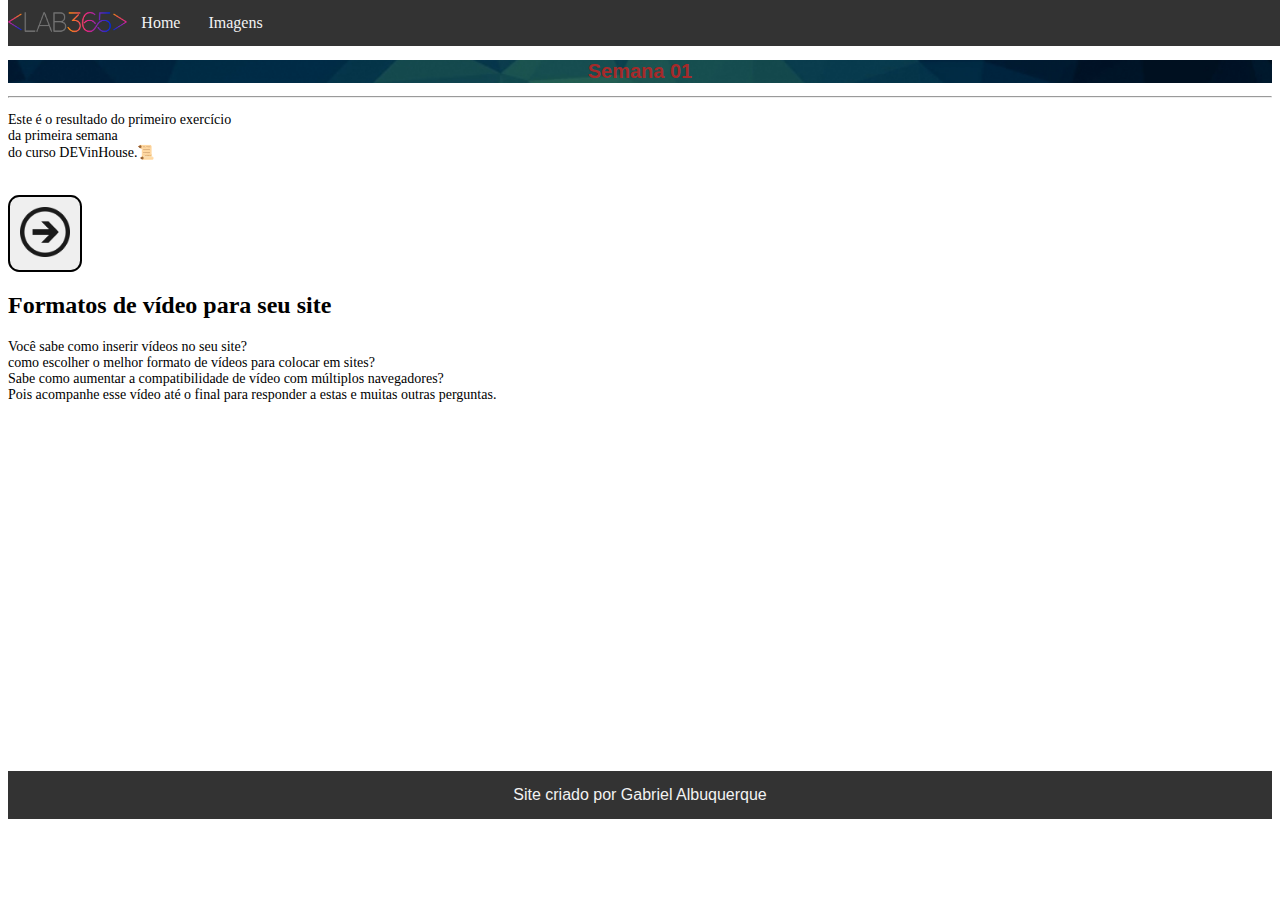
<file: modulo01/exercicios/semana01/index.html>
<!DOCTYPE html>
<html lang="pt-br">

<head>
    <meta charset="UTF-8">
    <meta http-equiv="X-UA-Compatible" content="IE=edge">
    <meta name="viewport" content="width=device-width, initial-scale=1.0">
    <link rel="icon" type="image/icon" href="./images/icon-index.png">
    <link rel="stylesheet" href="style-index.css">
    <title>DEVinHouse</title>
</head>


<body>
    <div class="navbar">
        <img src="./images/logo.png" alt="">
        <a href="index.html">Home</a>
        <a href="imagens.html">Imagens</a>
    </div>

    <h1>Semana 01</h1>
    <hr>
    <p>Este é o resultado do primeiro exercício <br> da primeira semana <br> do curso DEVinHouse.📜</p>
    <button><a href="imagens.html"><img src="./images/next-button.png" width="50" height="50"></a></button>

    <h2>Formatos de vídeo para seu site</h2>
    <p>Você sabe como inserir vídeos no seu site? <br> como escolher o melhor formato de vídeos para colocar em sites?
        <br>
        Sabe como aumentar a compatibilidade de vídeo com múltiplos navegadores? <br> Pois acompanhe esse vídeo até o
        final
        para responder a estas e muitas outras perguntas.
    </p>
    <iframe width="420" height="350" src="https://www.youtube.com/embed/DjOSM72cYac" title="YouTube video player"
        frameborder="0" allow="accelerometer; autoplay; clipboard-write; encrypted-media; gyroscope; picture-in-picture"
        allowfullscreen></iframe>
    </iframe>

    <footer>
        Site criado por Gabriel Albuquerque
    </footer>
</body>

</html>
</file>
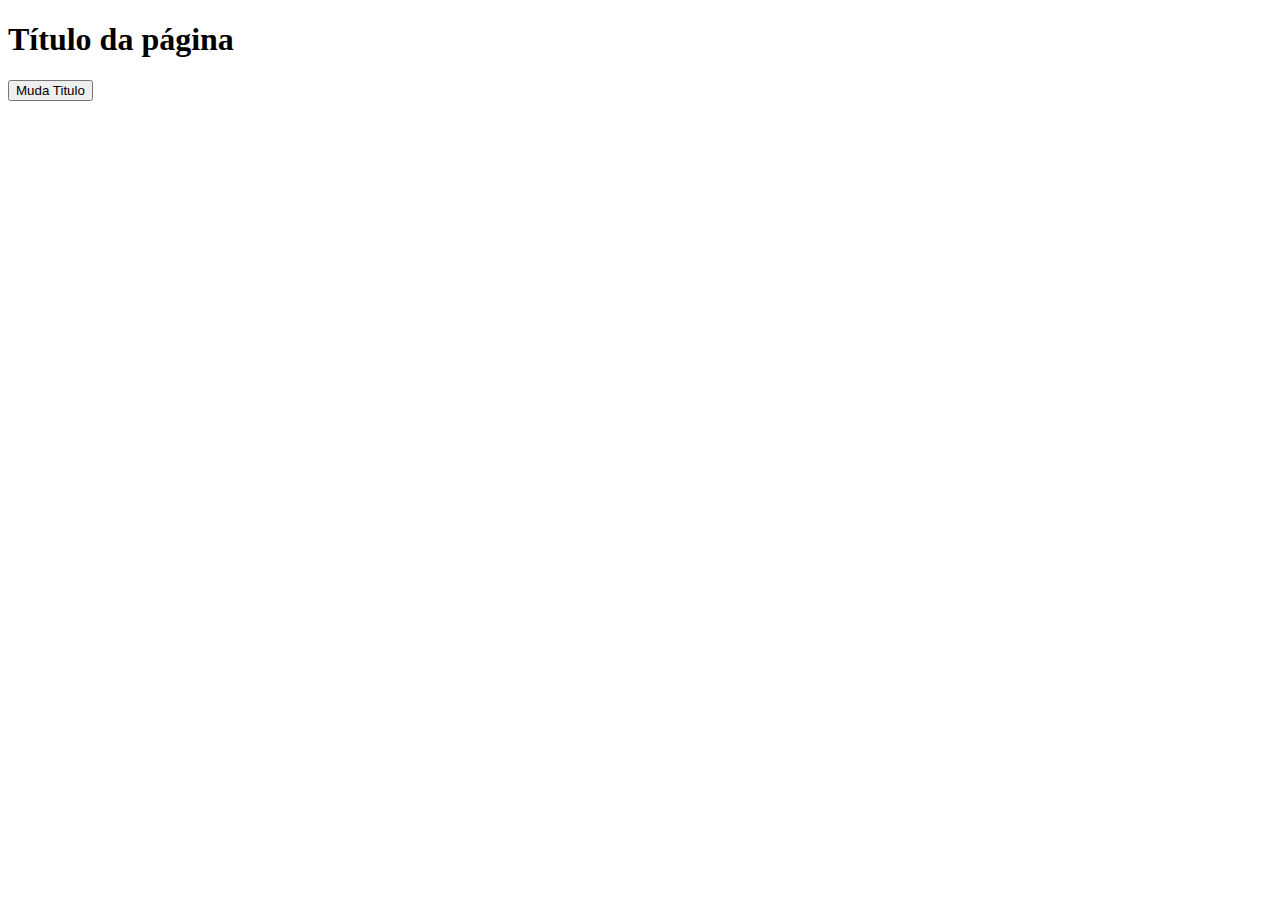
<file: modulo01/exercicios/semana06/Exercicio01/index.html>
<!DOCTYPE html>
<html lang="pt-br">
  <head>
    <meta charset="UTF-8" />
    <meta http-equiv="X-UA-Compatible" content="IE=edge" />
    <meta name="viewport" content="width=device-width, initial-scale=1.0" />
    <title>Exercicio01</title>
  </head>
  <body>
    <h1 id="title">Título da página</h1>
    <button onclick="clique()">Muda Titulo</button>
    <script src="index.js"></script>
  </body>
</html>
</file>
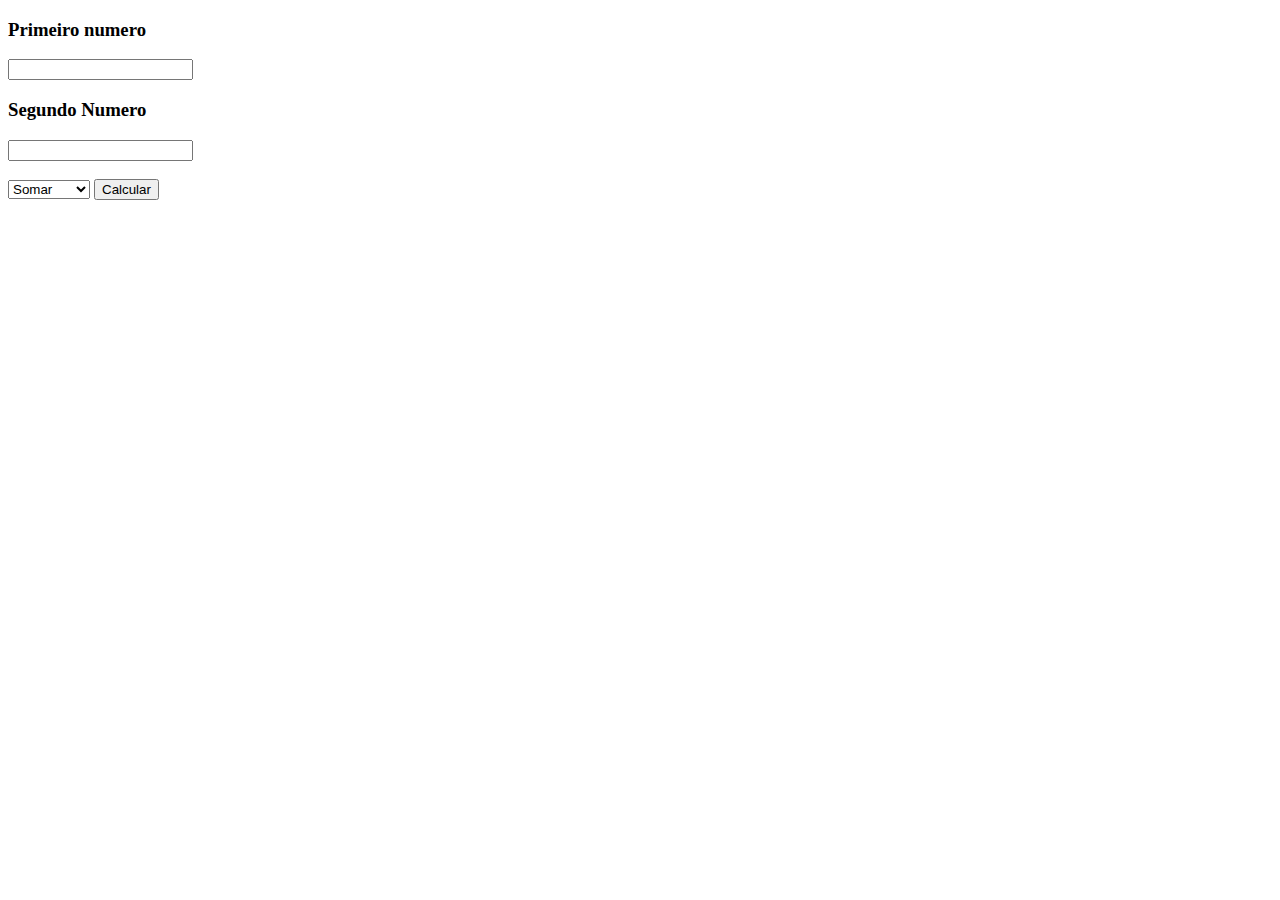
<file: modulo01/exercicios/semana06/Exercicio02/index.html>
<!DOCTYPE html>
<html lang="pt-br">
  <head>
    <meta charset="UTF-8" />
    <meta http-equiv="X-UA-Compatible" content="IE=edge" />
    <meta name="viewport" content="width=device-width, initial-scale=1.0" />
    <title>Exercicio 02</title>
  </head>
  <body>
    <h3>Primeiro numero</h3>
    <input type="number" id="n1" />
    <h3>Segundo Numero</h3>
    <input type="number" id="n2" /><br /><br />
    <script src="index.js"></script>
    <select id="selecao">
      <option value="somar">Somar</option>
      <option value="subtrair">Subtrair</option>
      <option value="multiplicar">Multiplicar</option>
      <option value="dividir">Dividir</option>
    </select>
    <button type="submit" id="calculo" onclick="calcular()">Calcular</button>
  </body>
</html>
</file>
<file: modulo01/exercicios/semana01/style-index.css>
* {
    box-sizing: border-box;
}
h1{
    background-image: url("./images/fundo-titulo.jpg");
    background-repeat: no-repeat;
    background-size: cover;
    background-position: center;
    font-family: Verdana, Geneva, Tahoma, sans-serif;
    font-size: 20px;
    color: brown;
    text-align: center;
    background-color: wheat;
    margin-top: 60px;
}
p{
    font-size: 14px;
}
button{
    border-radius: 15%;
    padding: 10px;
    border: solid 2px black;
    margin-top: 20px;
}
.navbar {
    flex-direction: row;
    display: flex;
    overflow: hidden;
    background-color: #333;
    position: fixed; /* Set the navbar to fixed position */
    top: 0; /* Position the navbar at the top of the page */
    width: 100%; /* Full width */
}
.navbar img {
    height: 30px;
    margin-top: 8px;
    margin-bottom: 8px;
}
.navbar a {
    align-content: flex-end;
    color: #f2f2f2;
    text-align: center;
    padding: 14px;
    text-decoration: none;
    transition: 300ms;
}
.navbar a:hover {
    background: #ddd;
    color: black;
}

footer {
    background-color: #333;
    font-family: Verdana, Geneva, Tahoma, sans-serif;
    color: #f2f2f2;
    padding: 15px;
    text-align: center;
}
</file>
